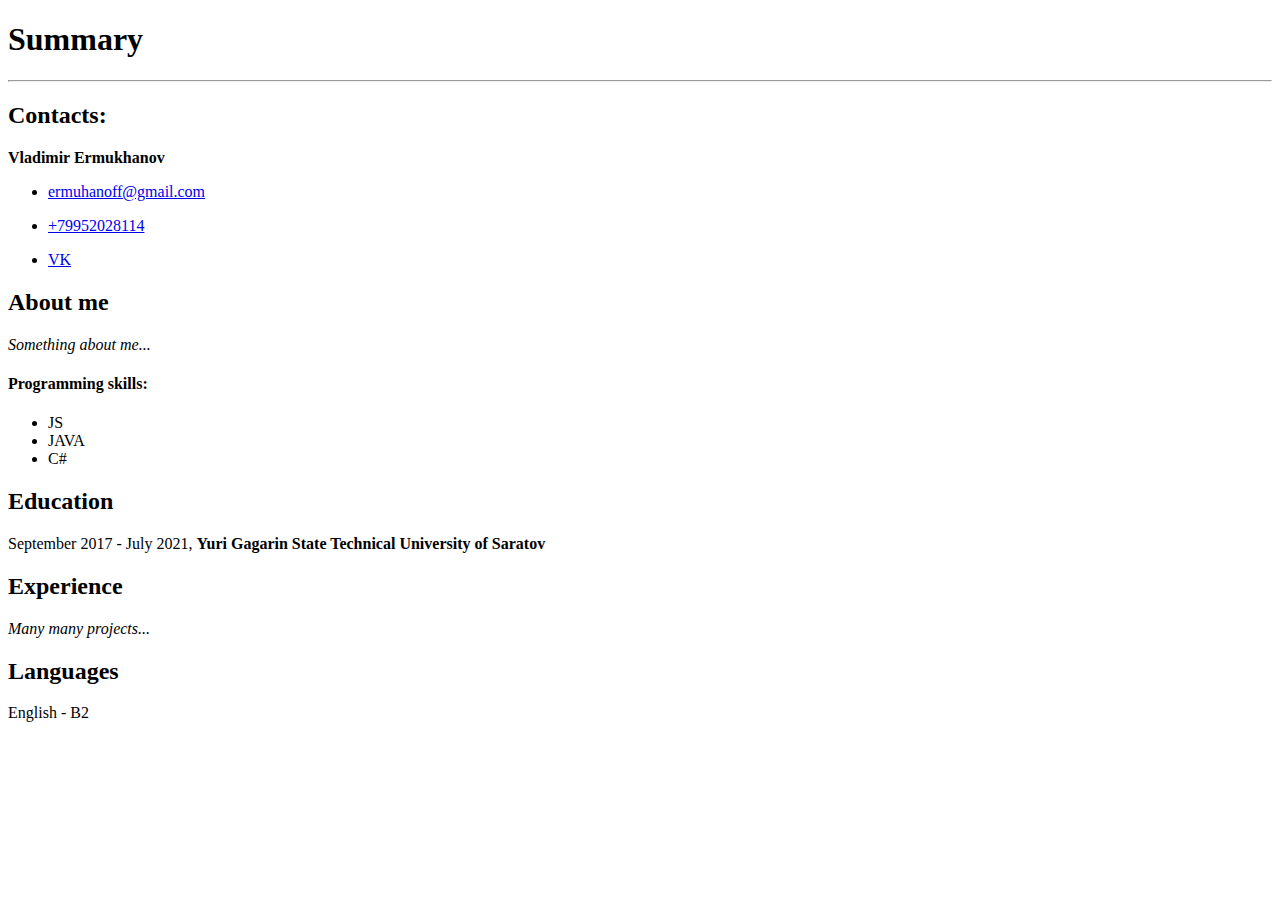
<file: Task 5/index.html>
<!DOCTYPE html>
<html lang="en">
  <head>
    <meta charset="UTF-8" />
    <meta http-equiv="X-UA-Compatible" content="IE=edge" />
    <meta name="viewport" content="width=device-width, initial-scale=1.0" />
    <title>Summary</title>
  </head>
  <body>
    <main>
      <article>
        <h1>Summary</h1>
        <hr />
        <section>
          <h2>Contacts:</h2>
          <p><b>Vladimir Ermukhanov</b></p>
          <ul>
            <li>
              <p>
                <a href="mailto:ermuhanoff@gmail.com">ermuhanoff@gmail.com</a>
              </p>
            </li>
            <li>
              <p><a href="tel:+79952028114">+79952028114</a></p>
            </li>
            <li>
              <p>
                <a
                  href="https://vk.com/woksel"
                  target="_blank"
                  rel="noopener noreferrer"
                  >VK</a
                >
              </p>
            </li>
          </ul>
        </section>
        <section>
            <h2>About me</h2>
            <p>
                <i>Something about me...</i>
            </p>
            <p>
                <h4>Programming skills:</h4>
                <ul>
                    <li>JS</li>
                    <li>JAVA</li>
                    <li>C#</li>
                </ul>
            </p>
        </section>
        <section>
            <h2>Education</h2>
            <p>September 2017 - July 2021, <b>Yuri Gagarin State Technical
                University of Saratov</b></p>
        </section>
        <section>
            <h2>Experience</h2>
            <p>
                <i>Many many projects...</i>
            </p>
        </section>
        <section>
            <h2>Languages</h2>
            <p>
                English - B2
            </p>
        </section>
      </article>
    </main>
  </body>
</html>
</file>
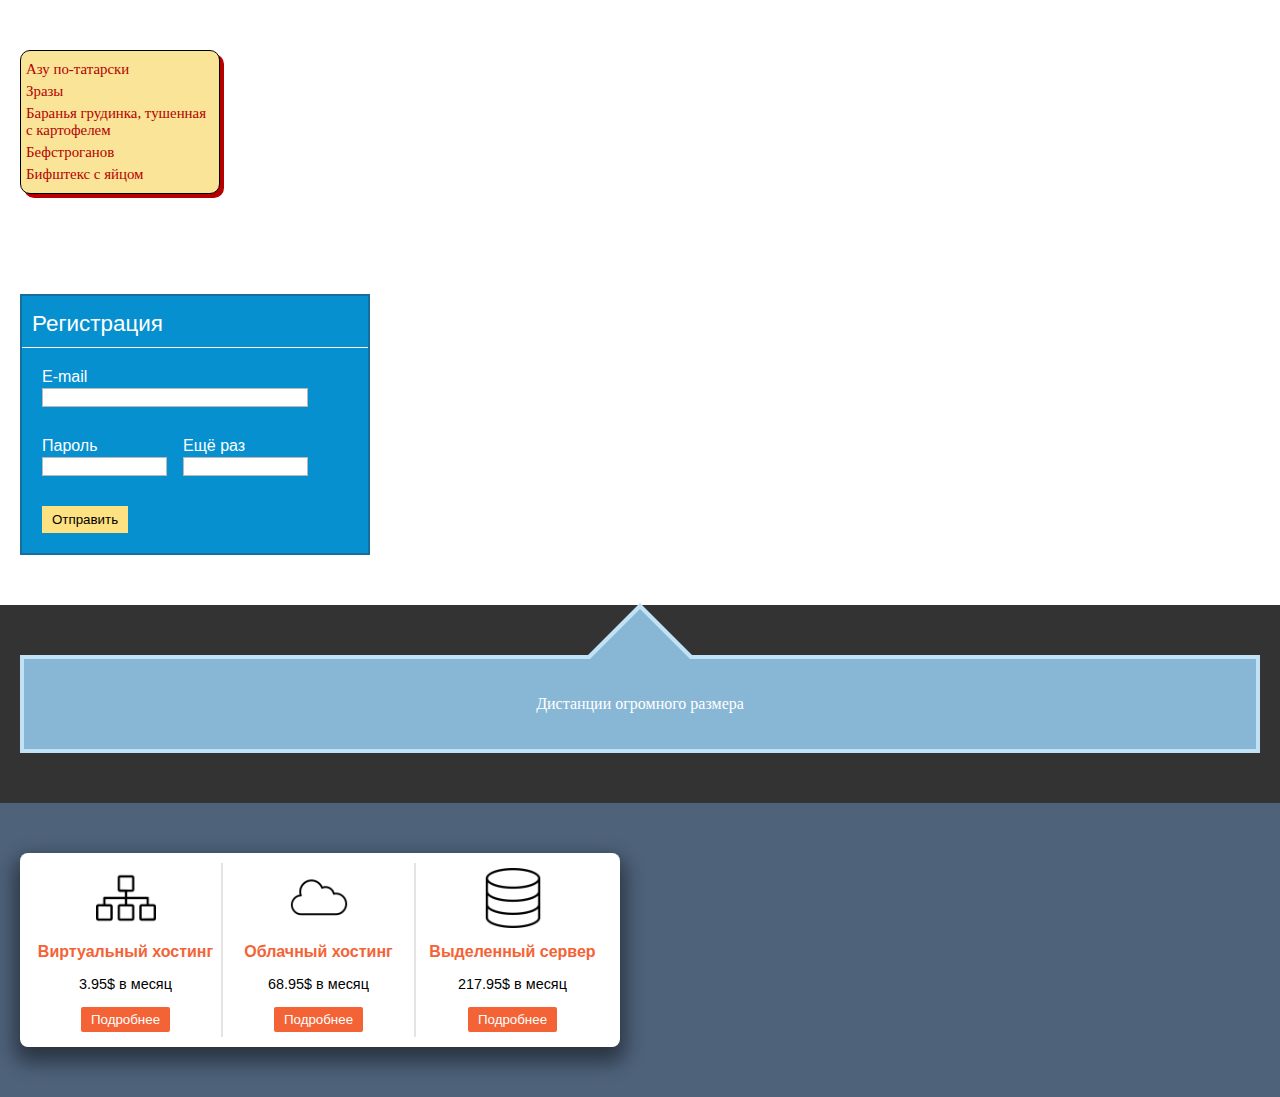
<file: Task 6/index.html>
<!DOCTYPE html>
<html lang="en">
  <head>
    <meta charset="UTF-8" />
    <meta http-equiv="X-UA-Compatible" content="IE=edge" />
    <meta name="viewport" content="width=device-width, initial-scale=1.0" />
    <link rel="stylesheet" href="style.css" />
    <title>Task 6</title>
  </head>
  <body>
    <main>
      <article>
        <section id="t6-1" class="task">
          <ul class="menu">
            <li class="menu__item">Азу по-татарски</li>
            <li class="menu__item">Зразы</li>
            <li class="menu__item">Баранья грудинка, тушенная с картофелем</li>
            <li class="menu__item">Бефстроганов</li>
            <li class="menu__item">Бифштекс с яйцом</li>
          </ul>
        </section>
        <section id="t6-2" class="task">
          <div class="form">
            <div class="form__title">Регистрация</div>
            <form class="form__body" action="" method="post">
              <div class="form__row">
                <label class="form-column__label" for="email">E-mail</label>
                <input
                  class="form-column__input"
                  type="email"
                  name="email"
                  value=""
                  required
                />
              </div>
              <div class="form__row form__row-flex">
                <div class="form__column">
                  <label class="form-column__label" for="pass">Пароль</label>
                  <input
                    class="form-column__input"
                    type="password"
                    name="pass"
                    value=""
                    required
                  />
                </div>
                <div class="form__column">
                  <label class="form-column__label" for="pass-again"
                    >Ещё раз</label
                  >
                  <input
                    class="form-column__input"
                    type="password"
                    name="pass-again"
                    value=""
                    required
                  />
                </div>
              </div>
              <div class="form__row">
                <button class="form-column__button" type="submit">
                  Отправить
                </button>
              </div>
            </form>
          </div>
        </section>
        <section id="t6-3" class="task">
          <div class="pointing-container">
            <p>Дистанции огромного размера</p>
          </div>
        </section>
        <section id="t6-4" class="task">
          <div class="container">
            <div class="container__item">
              <div class="container-item__icon">
                <img src="assets/images/1.png" alt="Виртуальный хостинг">
              </div>
              <div class="container-item__title">Виртуальный хостинг</div>
              <div class="container-item__price">3.95$ в месяц</div>
              <div class="container-item__button">
                <button type="button">Подробнее</button>
              </div>
            </div>
            <div class="container__item">
              <div class="container-item__icon">
                <img src="assets/images/2.png" alt="Облачный хостинг">
              </div>
              <div class="container-item__title">Облачный хостинг</div>
              <div class="container-item__price">68.95$ в месяц</div>
              <div class="container-item__button">
                <button type="button">Подробнее</button>
              </div>
            </div>
            <div class="container__item">
              <div class="container-item__icon">
                <img src="assets/images/3.png" alt="Выделенный сервер">
              </div>
              <div class="container-item__title">Выделенный сервер</div>
              <div class="container-item__price">217.95$ в месяц</div>
              <div class="container-item__button">
                <button type="button">Подробнее</button>
              </div>
            </div>
          </div>
        </section>
      </article>
    </main>
  </body>
</html>
</file>
<file: Task 6/style.css>
:root {
  --border-color: #c1e1f7;
  --background: #88b7d5;
  --border-width: 4px;
  --pointer-width: 100px;

  --pointer-half-width: calc(var(--pointer-width) / 2);
  --pointer-border-offset: 1px;
  --pointer-border-width: calc(
    var(--pointer-half-width) + (var(--border-width) * 2) -
      (var(--pointer-border-offset) * 2)
  );
}

* {
  box-sizing: border-box;
}

body {
  margin: 0;
  padding: 0;
}

.task {
  padding: 50px 20px;
}

.menu {
  width: 200px;
  margin: 0;
  padding: 5px;
  border-radius: 10px;
  list-style: none;
  font-size: 0.93em;
  color: #b60000;
  background-color: #f9e497;
  border: 1px solid #000;
  box-shadow: 4px 4px;
}

.menu__item {
  margin: 5px 0px;
}



.form {
  width: 350px;
  color: #fff;
  font-family: sans-serif;
  background-color: #0690cf;
  border: 2px solid #166e9c;
}

.form__title {
  padding: 15px 10px 10px 10px;
  font-size: 1.4em;
  border-bottom: 1px solid #fff;
}

.form__body {
  padding: 20px 60px 20px 20px;
}

.form__row {
  margin-bottom: 30px;
}

.form__body :last-child {
  margin-bottom: 0;
}

.form__column {
  width: 47%;
}

.form__row-flex {
  display: flex;
  justify-content: space-between;
}

.form-column__label {
  display: block;
}

.form-column__input {
  width: 100%;
  border: 1px solid rgb(185, 185, 185);
}

.form-column__label {
  margin-bottom: 2px;
}

.form-column__button {
  padding: 6px 10px;
  background-color: #fee281;
  border: none;
}



#t6-3 {
  background-color: #333333;
}

.pointing-container {
  position: relative;
  width: 100%;
  min-width: calc(var(--pointer-border-width) * 2);
  padding: 20px;
  text-align: center;
  color: #fff;
  background: var(--background);
  border: var(--border-width) solid var(--border-color);
}

.pointing-container:after,
.pointing-container:before {
  position: absolute;
  display: block;
  width: 0;
  height: 0;
  content: "";
  border-style: solid;
}

.pointing-container:after {
  top: calc(var(--pointer-width) * -1);
  left: calc(50% - var(--pointer-half-width));
  border-color: transparent transparent var(--background) transparent;
  border-width: var(--pointer-half-width);
}

.pointing-container:before {
  top: calc(var(--pointer-border-width) * -2);
  left: calc(50% - var(--pointer-border-width));
  border-color: transparent transparent var(--border-color) transparent;
  border-width: var(--pointer-border-width);
}



#t6-4 {
  background-color: #4e627a;
}

.container {
  display: flex;
  width: 600px;
  padding: 10px;
  font-family: sans-serif;
  background-color: #fff;
  border-radius: 8px;
  box-shadow: 0px 10px 20px 5px rgba(0, 0, 0, 0.473);
}

.container__item {
  width: 193px;
  padding: 5px;
  border-right: 2px solid rgb(228, 228, 228);
}

.container :last-child {
  border-right: none;
}

.container__item div {
  display: flex;
  justify-content: center;
  margin: 15px 0px;
}

.container__item div:first-child {
  margin-top: 0px;
}

.container__item div:last-child {
  margin-bottom: 0px;
}

.container-item__title {
  font-weight: bold;
  color: #f46336;
}
.container-item__price {
  font-size: 0.9em;
}

.container-item__icon > img {
  width: 60px;
}

.container-item__button > button {
  padding: 5px 10px;
  color: #fff;
  border-radius: 2px;
  background-color: #f46336;
  border: none;
}
</file>
